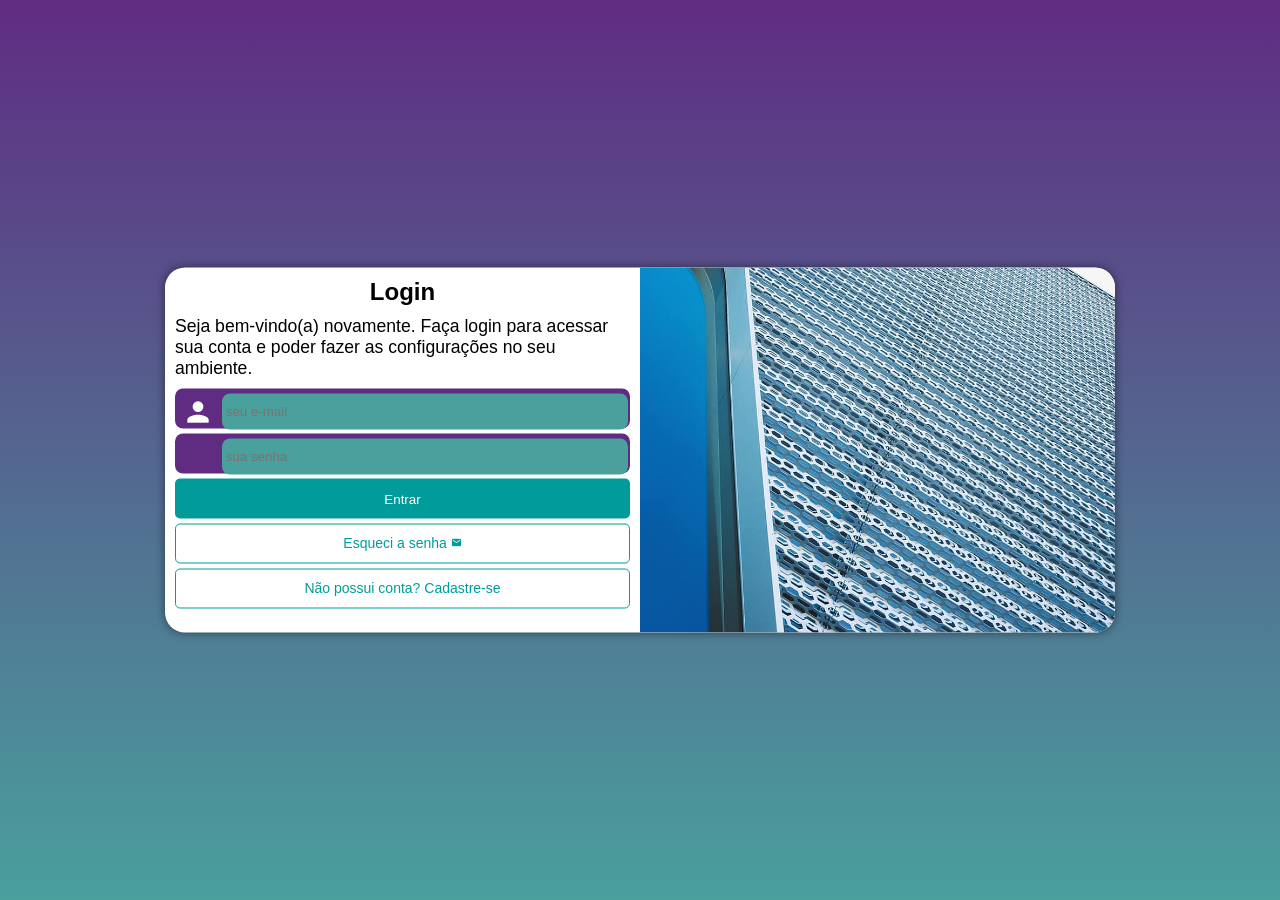
<file: index.html>
<!DOCTYPE html>
<html lang="pt-br">
<head>
    <meta charset="UTF-8">
    <meta name="viewport" content="width=device-width, initial-scale=1.0">
    <title>Login</title>
    <link rel="stylesheet" href="style.css">
    <link href="https://fonts.googleapis.com/icon?family=Material+Icons" rel="stylesheet">
</head>
<body>
    <main>
        <section id="login">
            <div id="imagem">
                
            </div>
            <div id="formulario">
                <h1>Login</h1>
                <p id="msg">Seja bem-vindo(a) novamente. Faça login para acessar sua conta e poder fazer as configurações no seu ambiente.</p>
                <form id="form-login" autocomplete="on">
                    <div class="campo">
                        <span class="material-icons">person</span>
                        <label for="iemail">
                            <input type="email" name="email" id="iemail" placeholder="seu e-mail" autocomplete="email" required maxlength="40">
                        </label>
                    </div>
                    <div class="campo">
                        <span class="material-icons">key</span>
                        <label for="isenha">
                            <input type="password" name="senha" id="isenha" placeholder="sua senha" autocomplete="current-password" required minlength="6">
                        </label>
                    </div>
                    <button id="join" type="submit">Entrar</button>
                    <p id="mensagem-erro" style="color: red;"></p>
                    <a class="botao" href="frontesqueci/esqueci.html">
                        Esqueci a senha <span class="material-icons">mail</span>
                    </a>
                    <a class="botao" href="frontcadastro/cadastro.html">
                        Não possui conta? Cadastre-se 
                    </a>
                    
                </form>
            
            </div>
        </section>

        
    </main>
    <script src="script.js"></script>
    <script src="config.js"></script>
</body>
</html>
</file>
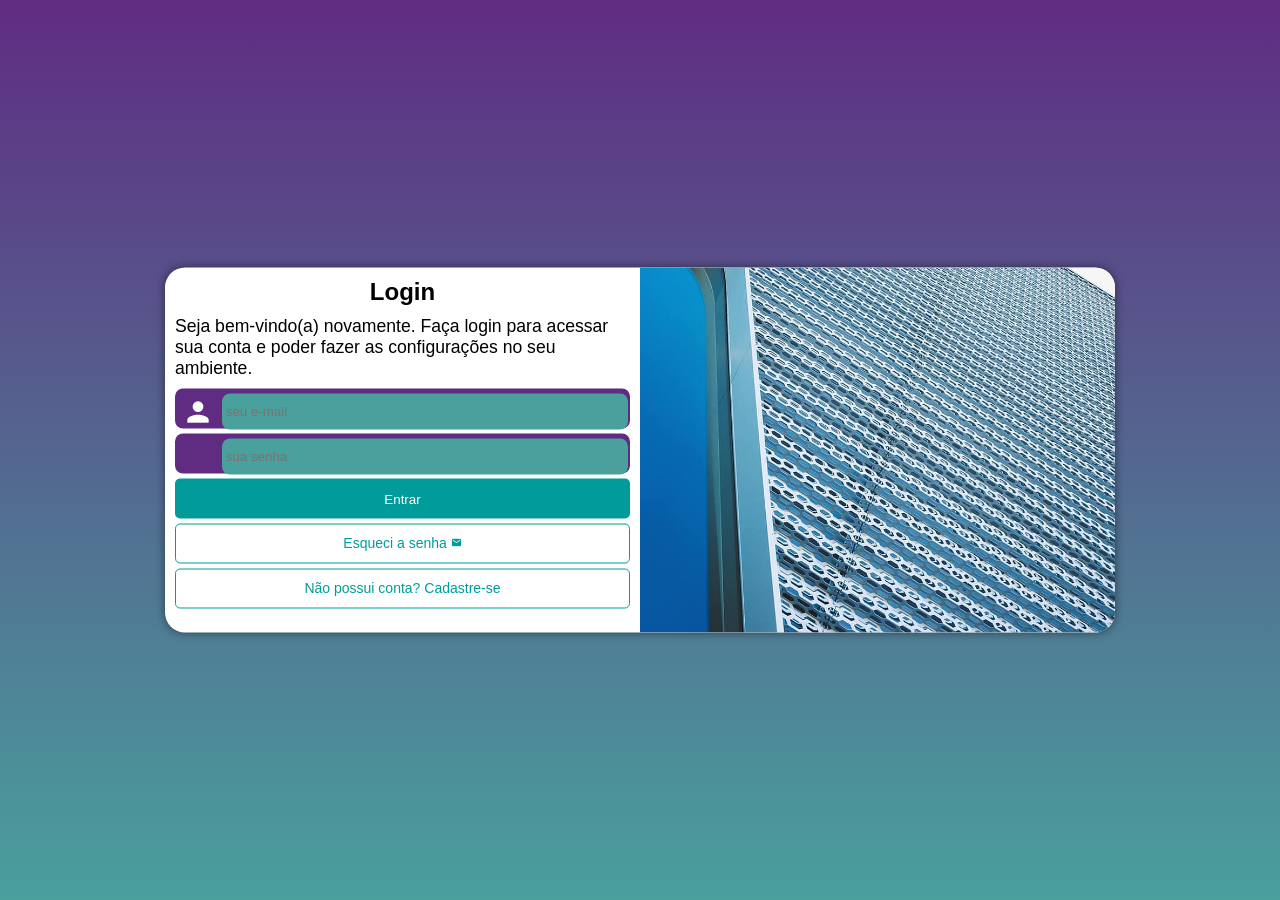
<file: frontlogin/index.html>
<!DOCTYPE html>
<html lang="pt-br">
<head>
    <meta charset="UTF-8">
    <meta name="viewport" content="width=device-width, initial-scale=1.0">
    <title>Login</title>
    <link rel="stylesheet" href="style.css">
    <link href="https://fonts.googleapis.com/icon?family=Material+Icons" rel="stylesheet">
</head>
<body>
    <main>
        <section id="login">
            <div id="imagem">
                
            </div>
            <div id="formulario">
                <h1>Login</h1>
                <p id="msg">Seja bem-vindo(a) novamente. Faça login para acessar sua conta e poder fazer as configurações no seu ambiente.</p>
                <form id="form-login" autocomplete="on">
                    <div class="campo">
                        <span class="material-icons">person</span>
                        <label for="iemail">
                            <input type="email" name="email" id="iemail" placeholder="seu e-mail" autocomplete="email" required maxlength="40">
                        </label>
                    </div>
                    <div class="campo">
                        <span class="material-icons">key</span>
                        <label for="isenha">
                            <input type="password" name="senha" id="isenha" placeholder="sua senha" autocomplete="current-password" required minlength="6">
                        </label>
                    </div>
                    <button id="join" type="submit">Entrar</button>
                    <p id="mensagem-erro" style="color: red;"></p>
                    <a class="botao" href="esqueci.html">
                        Esqueci a senha <span class="material-icons">mail</span>
                    </a>
                    <a class="botao" href="../frontcadastro/cadastro.html">
                        Não possui conta? Cadastre-se 
                    </a>
                    
                </form>
            
            </div>
        </section>

        
    </main>
    <script src="script.js"></script>
</body>
</html>
</file>
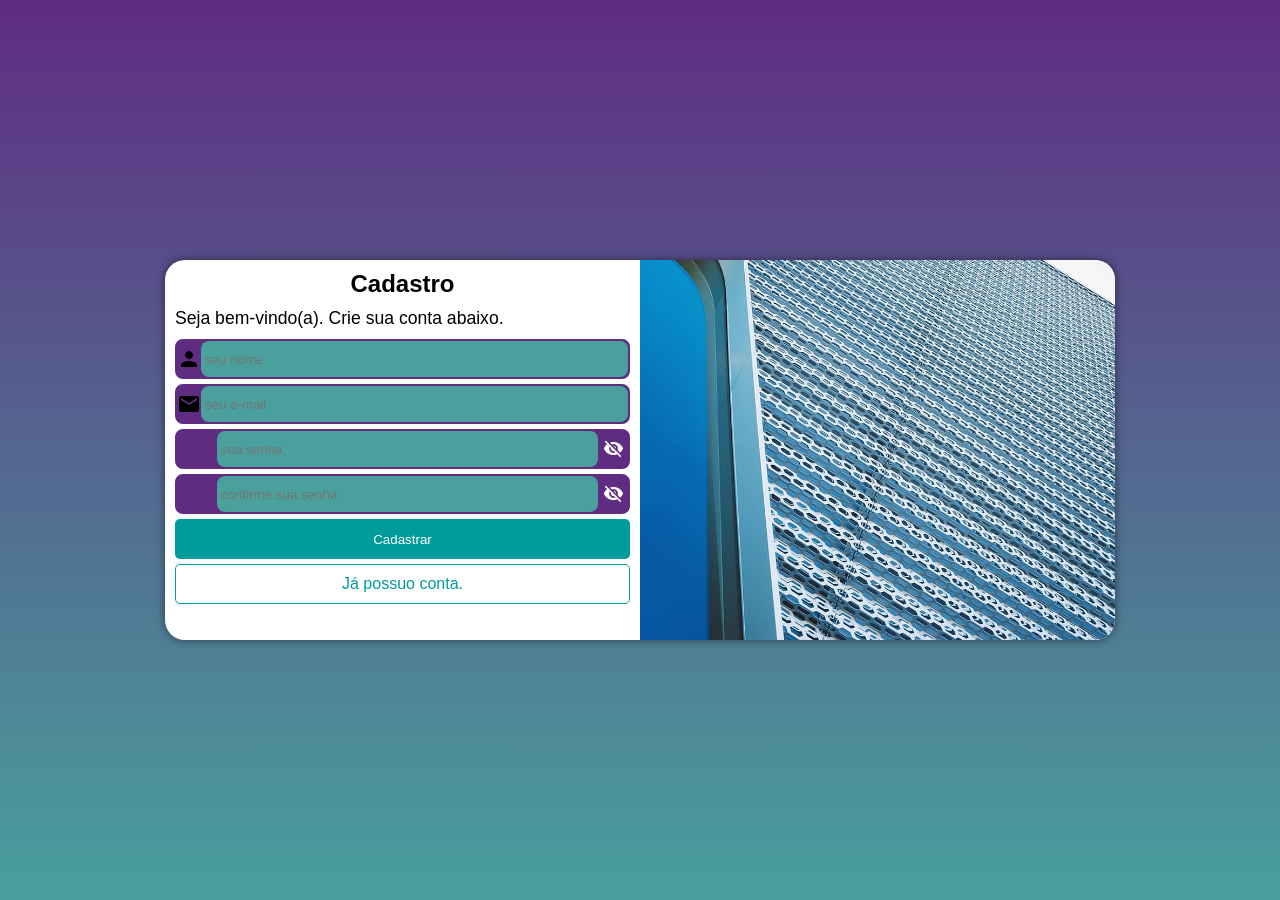
<file: frontcadastro/cadastro.html>
<!DOCTYPE html>
<html lang="pt-br">
<head>
    <meta charset="UTF-8">
    <meta name="viewport" content="width=device-width, initial-scale=1.0">
    <title>Cadastro</title>
    <link rel="stylesheet" href="stylecadastro.css">
    <link href="https://fonts.googleapis.com/icon?family=Material+Icons" rel="stylesheet">
</head>
<body>
    <main>
        <section id="login">
            <div id="imagem">
                
            </div>
        
            <div id="formulario">
                <h1>Cadastro</h1>
                <p id="msg">Seja bem-vindo(a). Crie sua conta abaixo.</p>
                <form id="form-cadastro" autocomplete="on">
                    <div class="campo">
                        <span class="material-icons">person</span>
                        <label for="inome">
                            <input type="text" name="nome" id="inome" placeholder="seu nome" required minlength="3" maxlength="30">
                        </label>
                    </div>
                    
                    <div class="campo">
                        <span class="material-icons">email</span>
                        <label for="iemail">
                            <input type="email" name="email" id="iemail" placeholder="seu e-mail" autocomplete="email" required maxlength="40">
                        </label>
                    </div>
                    <div class="campo">
                        <span class="material-icons icone-campo">key</span>
                        <label for="isenha">
                            <input type="password" name="senha" id="isenha" placeholder="sua senha" autocomplete="new-password" required minlength="6">
                        </label>
                        <span class="material-icons toggle-senha" id="toggle-isenha">visibility_off</span>
                    </div>
                    <div class="campo">
                        <span class="material-icons icone-campo">key</span>
                        <label for="iconfirmasenha">
                            <input type="password" name="confirmasenha" id="iconfirmasenha" placeholder="confirme sua senha" autocomplete="new-password" required minlength="6">
                        </label>
                        <span class="material-icons toggle-senha" id="toggle-iconfirmasenha">visibility_off</span>
                    </div>
                    <button id="join" type="submit">Cadastrar</button>
                    <p id="mensagem-erro" style="color: red;"></p>
                    <a class="botao" href="../index.html">Já possuo conta. </a>
                    
                </form>
            
            </div>
        </section>

        
    </main>
    <script src="scriptcad.js"></script>
    <script src="../config.js"></script>
</body>
</html>
</file>
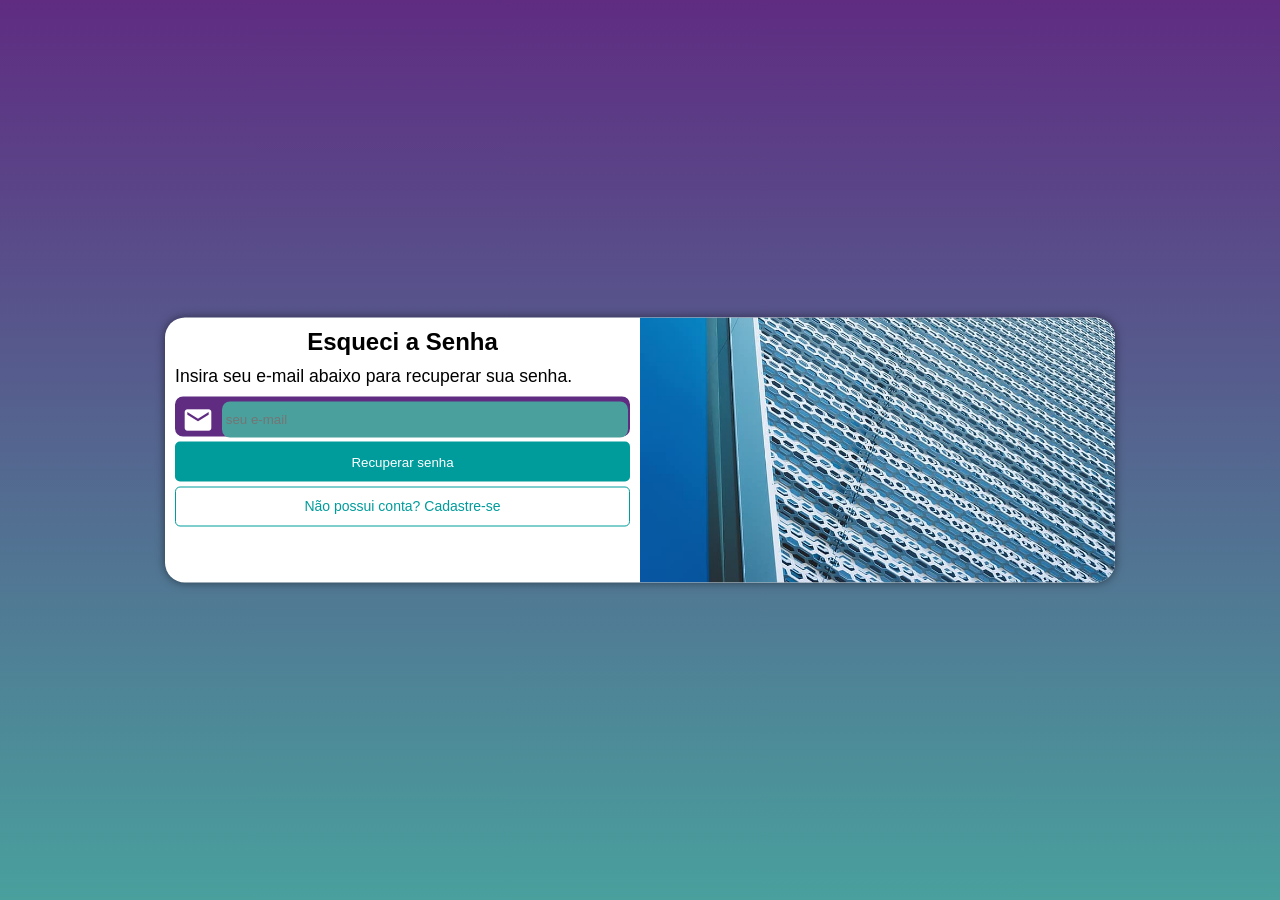
<file: frontesqueci/esqueci.html>
<!DOCTYPE html>
<html lang="pt-br">
<head>
    <meta charset="UTF-8">
    <meta name="viewport" content="width=device-width, initial-scale=1.0">
    <title>Esqueci a Senha</title>
    <link rel="stylesheet" href="esqueci.css">
    <link href="https://fonts.googleapis.com/icon?family=Material+Icons" rel="stylesheet">
</head>
<body>
    <main>
        <section id="login">
            <div id="imagem">
                
            </div>
            <div id="formulario">
                <h1>Esqueci a Senha</h1>
                <p id="msg">Insira seu e-mail abaixo para recuperar sua senha.</p>
                <form id="form-login" autocomplete="on">
                    <div class="campo">
                        <span class="material-icons">mail</span>
                        <label for="iemail">
                            <input type="email" name="email" id="iemail" placeholder="seu e-mail" autocomplete="email" required maxlength="40">
                        </label>
                    </div>
                    
                    <button id="join" type="submit">Recuperar senha</button>
                    <p id="mensagem-erro" style="color: red;"></p>
                    
                    <a class="botao" href="../frontcadastro/cadastro.html">
                        Não possui conta? Cadastre-se 
                    </a>
                    
                </form>
            
            </div>
        </section>

        
    </main>
    <script src="esqueci.js"></script>
    <script src="../config.js"></script>
</body>
</html>
</file>
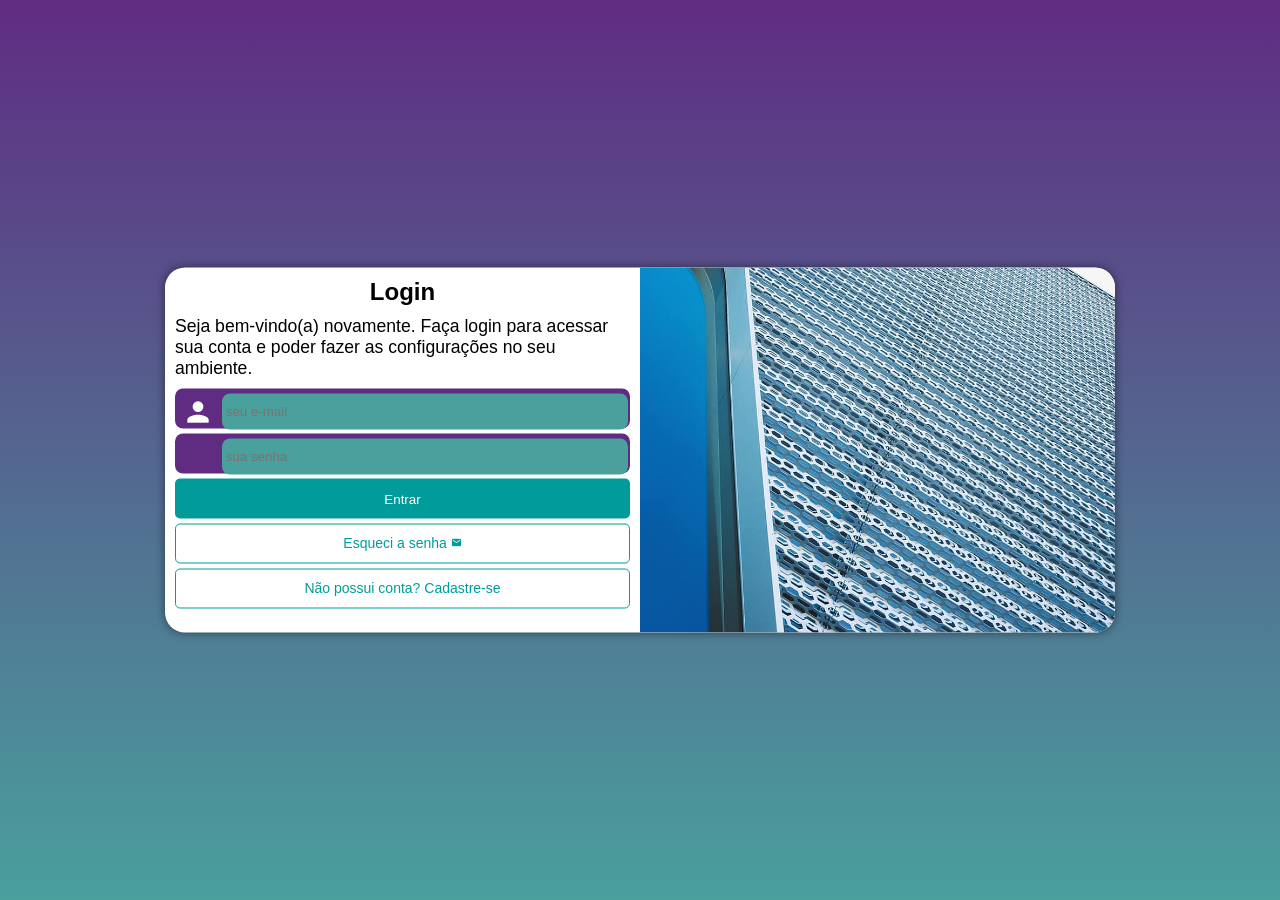
<file: frontpainel/painel.html>
<!DOCTYPE html>
<html lang="pt-br">
<head>
    <meta charset="UTF-8">
    <meta name="viewport" content="width=device-width, initial-scale=1.0">
    <title>Painel</title>
    <link rel="stylesheet" href="painel.css">
    <link href="https://fonts.googleapis.com/icon?family=Material+Icons" rel="stylesheet">
</head>
<body>
    <main class="cartao">
        <div class="banner"></div>

        <div class="conteudo">
            <section class="identidade">
                <h1>Painel</h1>
                <p class="boas-vindas">Bem-vindo(a), <span id="nome-usuario"></span>!</p>
                <p class="email">
                    <span class="material-icons">mail</span>
                    <span id="email-usuario"></span>
                </p>
            </section>

            <section>
                <h2>Edite seu perfil</h2>
                <p class="dica">Preencha só o que quiser alterar.</p>

                <form id="form-editar" autocomplete="off">
                    <div class="campo">
                        <span class="material-icons">person</span>
                        <label for="novo-nome">
                            <input type="text" name="nome" id="novo-nome" placeholder="novo nome" minlength="3" maxlength="30">
                        </label>
                    </div>
                    <div class="campo">
                        <span class="material-icons">key</span>
                        <label for="nova-senha">
                            <input type="password" name="senha" id="nova-senha" placeholder="nova senha" autocomplete="new-password" minlength="6">
                        </label>
                    </div>
                    <div class="campo">
                        <span class="material-icons">key</span>
                        <label for="confirma-senha">
                            <input type="password" name="confirmasenha" id="confirma-senha" placeholder="confirme a nova senha" autocomplete="new-password" minlength="6">
                        </label>
                    </div>

                    <button type="submit" id="btn-editar">Salvar alterações</button>
                    <p id="msg-editar"></p>
                </form>
            </section>

            <div class="acoes">
                <button type="button" id="sair">Sair</button>
                <button type="button" id="btn-deletar">Deletar Perfil</button>
            </div>
        </div>
    </main>
    
    <script src="../config.js"></script>
    <script src="painel.js"></script>
    
</body>
</html>
</file>
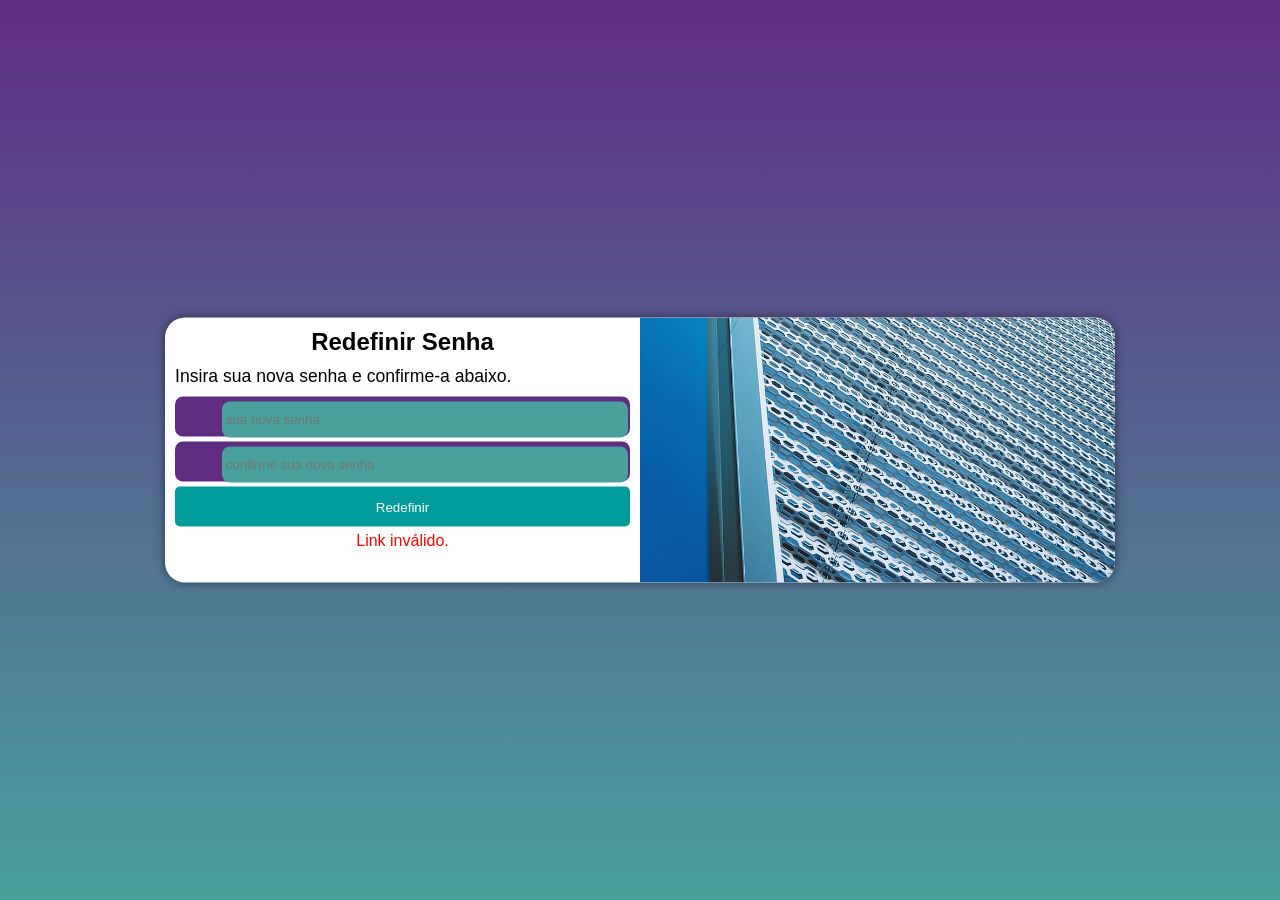
<file: frontredefinir/redefinir.html>
<!DOCTYPE html>
<html lang="pt-br">
<head>
    <meta charset="UTF-8">
    <meta name="viewport" content="width=device-width, initial-scale=1.0">
    <title>Redefinir</title>
    <link rel="stylesheet" href="redefinir.css">
    <link href="https://fonts.googleapis.com/icon?family=Material+Icons" rel="stylesheet">
</head>
<body>
    <main>
        <section id="login">
            <div id="imagem">
                
            </div>
            <div id="formulario">
                <h1>Redefinir Senha</h1>
                <p id="msg">Insira sua nova senha e confirme-a abaixo.</p>
                <form id="form-login" autocomplete="on">
                    <div class="campo">
                        <span class="material-icons">key</span>
                        <label for="isenha">
                            <input type="password" name="senha" id="isenha" placeholder="sua nova senha" autocomplete="new-password" required minlength="6">
                        </label>
                    </div>
                    <div class="campo">
                        <span class="material-icons">key</span>
                        <label for="iconfirmasenha">
                            <input type="password" name="senha" id="iconfirmasenha" placeholder="confirme sua nova senha" autocomplete="new-password" required minlength="6">
                        </label>
                    </div>
                    <button id="join" type="submit">Redefinir</button>
                    <p id="mensagem-erro" style="color: red;"></p>
                    
                </form>
            
            </div>
        </section>

    </main>
    <script src="../config.js"></script>
    <script src="redefinir.js"></script>
</body>
</html>
</file>
<file: style.css>
@charset "UTF-8" ;

* {
    padding: 0;
    margin: 0;
    font-family: Arial, Helvetica, sans-serif;
    box-sizing: border-box;
}

html,body {
    height: 100vh;
    width: 100vw;
    background-color: #5f2c82;
}

main {
    height: 100vh;
    width: 100vw;
    position: relative;
}

section {
    background-color: white;
    width: 250px;
    height: 570px;
    border-radius: 20px;
    position: absolute;
    top: 50%;
    left: 50%;
    overflow: hidden;
    box-shadow: 0px 0px 10px rgba(0, 0, 0, 0.507);
    transition: width .3s, height .3s;
    transition-timing-function: ease;
    transform: translate(-50%, -50%);
}

div#imagem {
    background: url(metal.jpg) no-repeat;
    background-position: left bottom;
    background-size: cover;
    height: 200px;
    display: block;
    
}

div#formulario {
    text-align: center;
    display: block;
    padding: 10px;
}

div#formulario > h1 {
    text-align: center;
    margin-bottom: 10px;
    
}

div#formulario > p#msg {
    font-size: 0.8em;
    text-align: left;
    
}

form > div.campo {
    
    background-color: #5f2c82;
    width: 100%;
    border-radius: 8px;
    height: 40px;
    margin: 5px 0px;
    border: 2px solid #5f2c82;

}

div.campo > span {
    color: white;
    font-size: 2em;
    width: 40px;
    padding: 5px;
    
}

input {
    background-color: #49a09d;
    border-radius: 8px;
    height: 40px;
    border: 0px;
    height: 100%;
    padding: 4px;
    width: calc(100% - 45px);
    transform: translateY(-12px);
    
}

input:focus-within {
    background-color: white;
    border: none;
}

button#join {
    display: block;
    width: 100%;
    height: 40px;
    background-color: rgb(0, 156, 156);
    border-radius: 5px;
    color: white;
    border: none;
    margin-bottom: 5px;
    
}

button#join:hover {
    cursor: pointer;
    background-color: rgb(4, 90, 90);
}

form > a.botao {
    display: block;
    text-align: center;
    width: 100%;
    height: 40px;
    border-radius: 5px;
    color: rgb(0, 156, 156);
    background-color: white;
    text-decoration: none;
    border: 1px solid rgb(0, 156, 156);
    padding: 10px;
    margin-bottom: 5px;
    font-size: 14px;
    
}

form > a.botao:hover {
    cursor: pointer;
    background-color: aqua;
}

form > a.botao > span {
    font-size: 0.8em;
}




@media  screen and (min-width:768px) {
    
    body {
        background-image: linear-gradient(to top, #49a09d , #5f2c82);
    }
    
    section {
        width: 80vw;
        height: 320px;
    }

    div#imagem {
        float: left;
        width: 30%;
        height: 100%;
    }

    div#formulario {
        float: right;
        width: 70%;
    }
}

@media screen and (min-width:992px) {
    
    body {
        background-image: linear-gradient(to top, #49a09d , #5f2c82);
    }
    
    section {
        width: 950px;
        height: 365px;

    }
    div#imagem {
        float: right;
        width: 50%;
        height: 100%;
    }

    div#formulario {
        float: left;
        width: 50%;
    }
    
    div#formulario > p#msg {
    font-size: 1.1em;
    margin-bottom: 10px;
    
    
}
}
</file>
<file: frontlogin/style.css>
@charset "UTF-8" ;

* {
    padding: 0;
    margin: 0;
    font-family: Arial, Helvetica, sans-serif;
    box-sizing: border-box;
}

html,body {
    height: 100vh;
    width: 100vw;
    background-color: #5f2c82;
}

main {
    height: 100vh;
    width: 100vw;
    position: relative;
}

section {
    background-color: white;
    width: 250px;
    height: 570px;
    border-radius: 20px;
    position: absolute;
    top: 50%;
    left: 50%;
    overflow: hidden;
    box-shadow: 0px 0px 10px rgba(0, 0, 0, 0.507);
    transition: width .3s, height .3s;
    transition-timing-function: ease;
    transform: translate(-50%, -50%);
}

div#imagem {
    background: url(../metal.jpg) no-repeat;
    background-position: left bottom;
    background-size: cover;
    height: 200px;
    display: block;
    
}

div#formulario {
    text-align: center;
    display: block;
    padding: 10px;
}

div#formulario > h1 {
    text-align: center;
    margin-bottom: 10px;
    
}

div#formulario > p#msg {
    font-size: 0.8em;
    text-align: left;
    
}

form > div.campo {
    
    background-color: #5f2c82;
    width: 100%;
    border-radius: 8px;
    height: 40px;
    margin: 5px 0px;
    border: 2px solid #5f2c82;

}

div.campo > span {
    color: white;
    font-size: 2em;
    width: 40px;
    padding: 5px;
    
}

input {
    background-color: #49a09d;
    border-radius: 8px;
    height: 40px;
    border: 0px;
    height: 100%;
    padding: 4px;
    width: calc(100% - 45px);
    transform: translateY(-12px);
    
}

input:focus-within {
    background-color: white;
    border: none;
}

button#join {
    display: block;
    width: 100%;
    height: 40px;
    background-color: rgb(0, 156, 156);
    border-radius: 5px;
    color: white;
    border: none;
    margin-bottom: 5px;
    
}

button#join:hover {
    cursor: pointer;
    background-color: rgb(4, 90, 90);
}

form > a.botao {
    display: block;
    text-align: center;
    width: 100%;
    height: 40px;
    border-radius: 5px;
    color: rgb(0, 156, 156);
    background-color: white;
    text-decoration: none;
    border: 1px solid rgb(0, 156, 156);
    padding: 10px;
    margin-bottom: 5px;
    font-size: 14px;
    
}

form > a.botao:hover {
    cursor: pointer;
    background-color: aqua;
}

form > a.botao > span {
    font-size: 0.8em;
}




@media  screen and (min-width:768px) {
    
    body {
        background-image: linear-gradient(to top, #49a09d , #5f2c82);
    }
    
    section {
        width: 80vw;
        height: 320px;
    }

    div#imagem {
        float: left;
        width: 30%;
        height: 100%;
    }

    div#formulario {
        float: right;
        width: 70%;
    }
}

@media screen and (min-width:992px) {
    
    body {
        background-image: linear-gradient(to top, #49a09d , #5f2c82);
    }
    
    section {
        width: 950px;
        height: 365px;

    }
    div#imagem {
        float: right;
        width: 50%;
        height: 100%;
    }

    div#formulario {
        float: left;
        width: 50%;
    }
    
    div#formulario > p#msg {
    font-size: 1.1em;
    margin-bottom: 10px;
    
    
}
}
</file>
<file: frontcadastro/stylecadastro.css>
@charset "UTF-8";

* {
    padding: 0;
    margin: 0;
    font-family: Arial, Helvetica, sans-serif;
    box-sizing: border-box;
}

html,body {
    height: 100vh;
    width: 100vw;
    background-color: #5f2c82;
}

main {
    height: 100vh;
    width: 100vw;
    position: relative;
}

section {
    background-color: white;
    width: 250px;
    height: 600px;
    border-radius: 20px;
    position: absolute;
    top: 50%;
    left: 50%;
    overflow: hidden;
    box-shadow: 0px 0px 10px rgba(0, 0, 0, 0.507);
    transition: width .3s, height .3s;
    transition-timing-function: ease;
    transform: translate(-50%, -50%);
}

div#imagem {
    background: url('../metal.jpg') no-repeat;
    background-position: left bottom;
    background-size: cover;
    height: 200px;
    display: block;
    
}

div#formulario {
    text-align: center;
    display: block;
    padding: 10px;
}

div#formulario > h1 {
    text-align: center;
    margin-bottom: 10px;
    
}

div#formulario > p#msg {
    font-size: 0.8em;
    text-align: left;
    
}

form > div.campo {
    
    background-color: #5f2c82;
    width: 100%;
    border-radius: 8px;
    height: 40px;
    margin: 5px 0px;
    border: 2px solid #5f2c82;
    display: flex;          /* NOVO: organiza os filhos em linha */
    align-items: center;

}

div.campo > span.icone-campo {
    color: white;
    font-size: 2em;
    width: 40px;
    padding: 5px;
    flex-shrink: 0; 
    
}

div.campo > label {
    flex: 1;                /* NOVO: o label ocupa todo o espaço restante */
    height: 100%;
}

input {
    background-color: #49a09d;
    border-radius: 8px;
    height: 40px;
    border: 0px;
    height: 100%;
    padding: 4px;
    width: 100%;
    
}

input:focus {
    background-color: white;
    border: none;
}

div.campo > span.toggle-senha {
    color: white;
    font-size: 1.3em;       
    width: 30px;
    flex-shrink: 0;
    text-align: center;
    cursor: pointer;        
}

button#join {
    display: block;
    width: 100%;
    height: 40px;
    background-color: rgb(0, 156, 156);
    border-radius: 5px;
    color: white;
    border: none;
    margin-bottom: 5px;
    
}

button#join:hover {
    cursor: pointer;
    background-color: rgb(4, 90, 90);
}

form > a.botao {
    display: block;
    text-align: center;
    width: 100%;
    height: 40px;
    border-radius: 5px;
    color: rgb(0, 156, 156);
    background-color: white;
    text-decoration: none;
    border: 1px solid rgb(0, 156, 156);
    padding: 10px;
    margin-bottom: 5px;
    
}

form > a.botao:hover {
    cursor: pointer;
    background-color: aqua;
}

form > a.botao > span {
    font-size: 0.8em;
}




@media  screen and (min-width:768px) {
    
    body {
        background-image: linear-gradient(to top, #49a09d , #5f2c82);
    }
    
    section {
        width: 80vw;
        height: 370px;
    }

    div#imagem {
        float: left;
        width: 30%;
        height: 100%;
    }

    div#formulario {
        float: right;
        width: 70%;
    }
}

@media screen and (min-width:992px) {
    
    body {
        background-image: linear-gradient(to top, #49a09d , #5f2c82);
    }
    
    section {
        width: 950px;
        height: 380px;

    }
    div#imagem {
        float: right;
        width: 50%;
        height: 100%;
    }

    div#formulario {
        float: left;
        width: 50%;
    }
    
    div#formulario > p#msg {
    font-size: 1.1em;
    margin-bottom: 10px;
    
    
}
}
</file>
<file: frontesqueci/esqueci.css>
@charset "UTF-8" ;

* {
    padding: 0;
    margin: 0;
    font-family: Arial, Helvetica, sans-serif;
    box-sizing: border-box;
}

html,body {
    height: 100vh;
    width: 100vw;
    background-color: #5f2c82;
}

main {
    height: 100vh;
    width: 100vw;
    position: relative;
}

section {
    background-color: white;
    width: 250px;
    height: 570px;
    border-radius: 20px;
    position: absolute;
    top: 50%;
    left: 50%;
    overflow: hidden;
    box-shadow: 0px 0px 10px rgba(0, 0, 0, 0.507);
    transition: width .3s, height .3s;
    transition-timing-function: ease;
    transform: translate(-50%, -50%);
}

div#imagem {
    background: url(../metal.jpg) no-repeat;
    background-position: left bottom;
    background-size: cover;
    height: 200px;
    display: block;
    
}

div#formulario {
    text-align: center;
    display: block;
    padding: 10px;
}

div#formulario > h1 {
    text-align: center;
    margin-bottom: 10px;
    
}

div#formulario > p#msg {
    font-size: 0.8em;
    text-align: left;
    
}

form > div.campo {
    
    background-color: #5f2c82;
    width: 100%;
    border-radius: 8px;
    height: 40px;
    margin: 5px 0px;
    border: 2px solid #5f2c82;

}

div.campo > span {
    color: white;
    font-size: 2em;
    width: 40px;
    padding: 5px;
    
}

input {
    background-color: #49a09d;
    border-radius: 8px;
    height: 40px;
    border: 0px;
    height: 100%;
    padding: 4px;
    width: calc(100% - 45px);
    transform: translateY(-12px);
    
}

input:focus-within {
    background-color: white;
    border: none;
}

button#join {
    display: block;
    width: 100%;
    height: 40px;
    background-color: rgb(0, 156, 156);
    border-radius: 5px;
    color: white;
    border: none;
    margin-bottom: 5px;
    
}

button#join:hover {
    cursor: pointer;
    background-color: rgb(4, 90, 90);
}

form > a.botao {
    display: block;
    text-align: center;
    width: 100%;
    height: 40px;
    border-radius: 5px;
    color: rgb(0, 156, 156);
    background-color: white;
    text-decoration: none;
    border: 1px solid rgb(0, 156, 156);
    padding: 10px;
    margin-bottom: 5px;
    font-size: 14px;
    
}

form > a.botao:hover {
    cursor: pointer;
    background-color: aqua;
}

form > a.botao > span {
    font-size: 0.8em;
}




@media  screen and (min-width:768px) {
    
    body {
        background-image: linear-gradient(to top, #49a09d , #5f2c82);
    }
    
    section {
        width: 80vw;
        height: 240px;
    }

    div#imagem {
        float: left;
        width: 30%;
        height: 100%;
    }

    div#formulario {
        float: right;
        width: 70%;
    }
}

@media screen and (min-width:992px) {
    
    body {
        background-image: linear-gradient(to top, #49a09d , #5f2c82);
    }
    
    section {
        width: 950px;
        height: 265px;

    }
    div#imagem {
        float: right;
        width: 50%;
        height: 100%;
    }

    div#formulario {
        float: left;
        width: 50%;
    }
    
    div#formulario > p#msg {
    font-size: 1.1em;
    margin-bottom: 10px;
    
    
}
}
</file>
<file: frontpainel/painel.css>
@charset "UTF-8";
 
:root {
    --roxo: #5f2c82;
    --verde-agua: #49a09d;
    --turquesa: rgb(0, 156, 156);
    --turquesa-escuro: rgb(4, 90, 90);
    --perigo: #b3261e;
    --texto: #2b2233;
}
 
* {
    padding: 0;
    margin: 0;
    font-family: Arial, Helvetica, sans-serif;
    box-sizing: border-box;
}
 
html, body {
    min-height: 100vh;
    width: 100%;
    background-color: var(--roxo);
}
 
body {
    display: flex;
    justify-content: center;
    align-items: center;
    padding: 24px 12px;
    color: var(--texto);
}
 
/* ================= MOBILE (base) =================
   Cartão estreito, banner em cima, conteúdo embaixo */
 
.cartao {
    display: flex;
    flex-direction: column;
    background-color: white;
    width: 90vw;
    max-width: 320px;
    border-radius: 20px;
    overflow: hidden;
    box-shadow: 0px 0px 10px rgba(0, 0, 0, 0.507);
    transition: width .3s, max-width .3s;
    transition-timing-function: ease;
}
 
.banner {
    flex-shrink: 0;
    height: 140px;
    background: url(../metal.jpg) no-repeat;
    background-position: left bottom;
    background-size: cover;
}
 
.conteudo {
    padding: 16px;
}
 
/* ---- Identificação do usuário ---- */
 
.identidade {
    margin-bottom: 16px;
    padding-bottom: 12px;
    border-bottom: 2px solid var(--roxo);
}
 
.identidade h1 {
    font-size: 1.5em;
    color: var(--roxo);
    margin-bottom: 4px;
}
 
.identidade .boas-vindas {
    font-size: 1em;
    margin-bottom: 6px;
}
 
.identidade .boas-vindas span {
    font-weight: bold;
}
 
.identidade .email {
    display: flex;
    align-items: center;
    gap: 6px;
    font-size: 0.85em;
    color: var(--turquesa-escuro);
    word-break: break-all;
}
 
.identidade .email .material-icons {
    font-size: 1.3em;
}
 
/* ---- Formulário de edição ---- */
 
h2 {
    font-size: 1.05em;
    color: var(--roxo);
    margin-bottom: 4px;
}
 
.dica {
    font-size: 0.8em;
    margin-bottom: 8px;
    color: #6b5f75;
}
 
form > .campo {
    display: flex;
    align-items: center;
    background-color: var(--roxo);
    border: 2px solid var(--roxo);
    border-radius: 8px;
    height: 42px;
    margin: 6px 0;
    overflow: hidden;
}
 
form > .campo > .material-icons {
    color: white;
    font-size: 1.6em;
    width: 42px;
    text-align: center;
    flex-shrink: 0;
}
 
form > .campo > label {
    flex: 1;
    height: 100%;
}
 
form input {
    width: 100%;
    height: 100%;
    border: 0;
    padding: 4px 10px;
    background-color: var(--verde-agua);
    color: var(--texto);
    font-size: 0.9em;
}
 
form input::placeholder {
    color: rgba(255, 255, 255, 0.85);
}
 
form input:focus {
    background-color: white;
    outline: none;
}
 
form > .campo:focus-within {
    border-color: var(--turquesa);
}
 
/* ---- Botões ---- */
 
button {
    display: block;
    width: 100%;
    height: 40px;
    border: none;
    border-radius: 5px;
    font-size: 0.9em;
    cursor: pointer;
    transition: background-color .2s, color .2s;
}
 
button:disabled {
    opacity: 0.6;
    cursor: not-allowed;
}
 
button:focus-visible {
    outline: 3px solid var(--roxo);
    outline-offset: 2px;
}
 
#btn-editar {
    margin-top: 10px;
    background-color: var(--turquesa);
    color: white;
}
 
#btn-editar:hover:not(:disabled) {
    background-color: var(--turquesa-escuro);
}
 
#msg-editar {
    min-height: 1.4em;
    margin-top: 6px;
    font-size: 0.85em;
    text-align: center;
}
 
/* ---- Ações da conta ---- */
 
.acoes {
    margin-top: 12px;
    padding-top: 14px;
    border-top: 1px solid #ddd;
    display: grid;
    gap: 8px;
}
 
#sair {
    background-color: white;
    color: var(--turquesa);
    border: 1px solid var(--turquesa);
}
 
#sair:hover {
    background-color: aqua;
}
 
#btn-deletar {
    background-color: white;
    color: var(--perigo);
    border: 1px solid var(--perigo);
}
 
#btn-deletar:hover:not(:disabled) {
    background-color: var(--perigo);
    color: white;
}
 
/* ================= TABLET (768px+) =================
   Cartão em 80% da tela, banner à esquerda (30%) */
 
@media screen and (min-width: 768px) {
 
    body {
        background-image: linear-gradient(to top, #49a09d, #5f2c82);
        background-attachment: fixed;
    }
 
    .cartao {
        flex-direction: row;
        width: 80vw;
        max-width: none;
        min-height: 440px;
    }
 
    .banner {
        width: 30%;
        height: auto;
    }
 
    .conteudo {
        width: 70%;
        padding: 24px;
    }
 
    .identidade h1 {
        font-size: 1.7em;
    }
 
    .acoes {
        grid-template-columns: 1fr 1fr;
    }
}
 
/* ================= DESKTOP (992px+) =================
   Cartão fixo de 950px, banner à direita (50%) */
 
@media screen and (min-width: 992px) {
 
    .cartao {
        flex-direction: row-reverse;
        width: 950px;
        min-height: 480px;
    }
 
    .banner {
        width: 50%;
    }
 
    .conteudo {
        width: 50%;
        padding: 32px;
    }
 
    .identidade .boas-vindas {
        font-size: 1.15em;
    }
 
    .identidade .email {
        font-size: 0.95em;
    }
 
    .dica {
        font-size: 0.95em;
        margin-bottom: 10px;
    }
 
    form > .campo {
        height: 44px;
    }
 
    button {
        height: 42px;
        font-size: 0.95em;
    }
}
</file>
<file: frontredefinir/redefinir.css>
@charset "UTF-8" ;

* {
    padding: 0;
    margin: 0;
    font-family: Arial, Helvetica, sans-serif;
    box-sizing: border-box;
}

html,body {
    height: 100vh;
    width: 100vw;
    background-color: #5f2c82;
}

main {
    height: 100vh;
    width: 100vw;
    position: relative;
}

section {
    background-color: white;
    width: 250px;
    height: 570px;
    border-radius: 20px;
    position: absolute;
    top: 50%;
    left: 50%;
    overflow: hidden;
    box-shadow: 0px 0px 10px rgba(0, 0, 0, 0.507);
    transition: width .3s, height .3s;
    transition-timing-function: ease;
    transform: translate(-50%, -50%);
}

div#imagem {
    background: url(../metal.jpg) no-repeat;
    background-position: left bottom;
    background-size: cover;
    height: 200px;
    display: block;
    
}

div#formulario {
    text-align: center;
    display: block;
    padding: 10px;
}

div#formulario > h1 {
    text-align: center;
    margin-bottom: 10px;
    
}

div#formulario > p#msg {
    font-size: 0.8em;
    text-align: left;
    
}

form > div.campo {
    
    background-color: #5f2c82;
    width: 100%;
    border-radius: 8px;
    height: 40px;
    margin: 5px 0px;
    border: 2px solid #5f2c82;

}

div.campo > span {
    color: white;
    font-size: 2em;
    width: 40px;
    padding: 5px;
    
}

input {
    background-color: #49a09d;
    border-radius: 8px;
    height: 40px;
    border: 0px;
    height: 100%;
    padding: 4px;
    width: calc(100% - 45px);
    transform: translateY(-12px);
    
}

input:focus-within {
    background-color: white;
    border: none;
}

button#join {
    display: block;
    width: 100%;
    height: 40px;
    background-color: rgb(0, 156, 156);
    border-radius: 5px;
    color: white;
    border: none;
    margin-bottom: 5px;
    
}

button#join:hover {
    cursor: pointer;
    background-color: rgb(4, 90, 90);
}

form > a.botao {
    display: block;
    text-align: center;
    width: 100%;
    height: 40px;
    border-radius: 5px;
    color: rgb(0, 156, 156);
    background-color: white;
    text-decoration: none;
    border: 1px solid rgb(0, 156, 156);
    padding: 10px;
    margin-bottom: 5px;
    font-size: 14px;
    
}

form > a.botao:hover {
    cursor: pointer;
    background-color: aqua;
}

form > a.botao > span {
    font-size: 0.8em;
}




@media  screen and (min-width:768px) {
    
    body {
        background-image: linear-gradient(to top, #49a09d , #5f2c82);
    }
    
    section {
        width: 80vw;
        height: 250px;
    }

    div#imagem {
        float: left;
        width: 30%;
        height: 100%;
    }

    div#formulario {
        float: right;
        width: 70%;
    }
}

@media screen and (min-width:992px) {
    
    body {
        background-image: linear-gradient(to top, #49a09d , #5f2c82);
    }
    
    section {
        width: 950px;
        height: 265px;

    }
    div#imagem {
        float: right;
        width: 50%;
        height: 100%;
    }

    div#formulario {
        float: left;
        width: 50%;
    }
    
    div#formulario > p#msg {
    font-size: 1.1em;
    margin-bottom: 10px;
    
    
}
}
</file>
